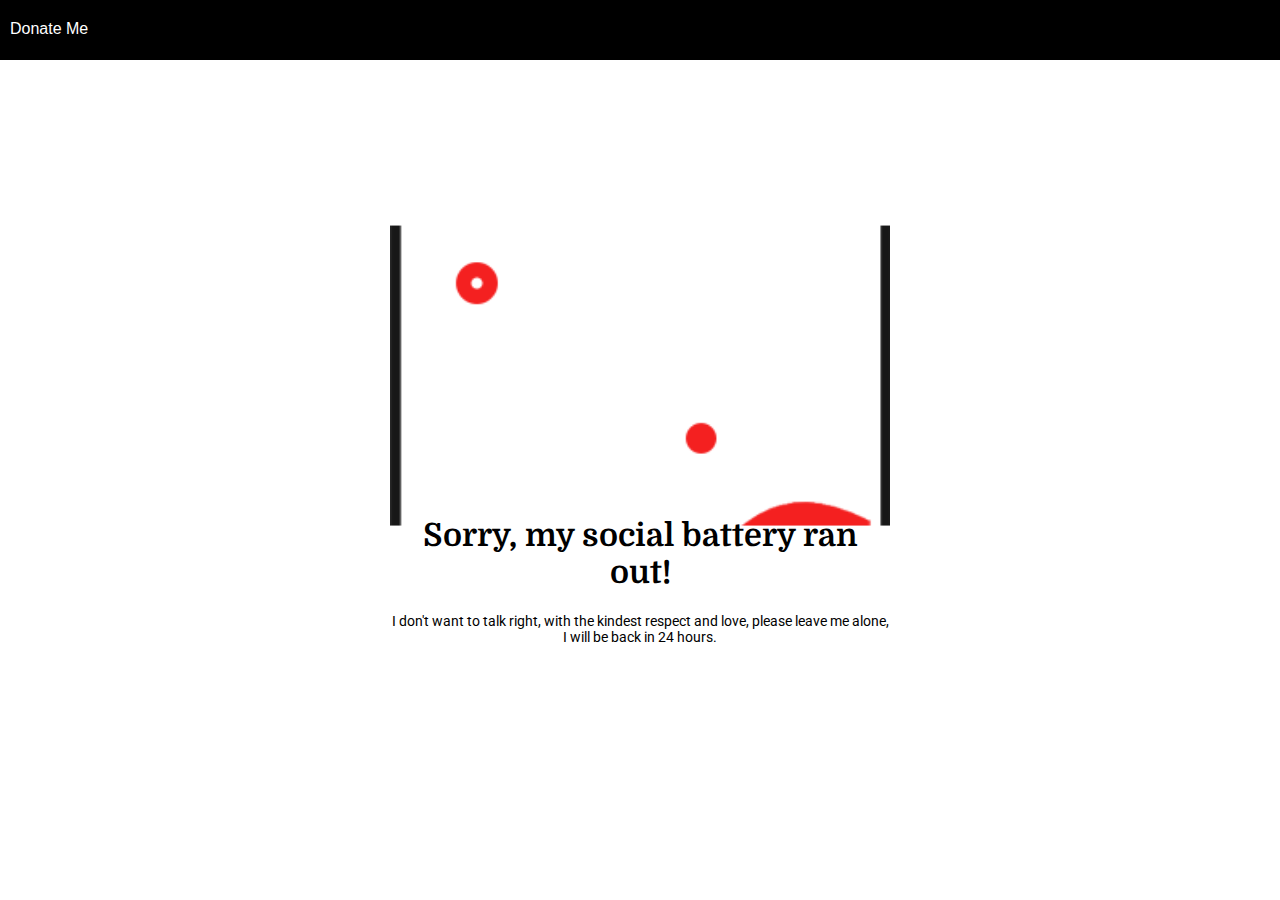
<file: LazyWeb/index.html>
<!DOCTYPE html>
<html>
<head>
	<title>Lazy</title>
	<meta name="viewport" content="width=device-width, initial-scale=1">
	<link rel="stylesheet" type="text/css" href="./index.css">
	<link rel="preconnect" href="https://fonts.gstatic.com">
	<link href="https://fonts.googleapis.com/css2?family=Domine:wght@400;500;700&family=Roboto:wght@100;400&display=swap" rel="stylesheet">
</head>
<body>
<nav class="navigation">
	<img src="./circle.png"/>
	<a href="./donationList.html">Donate Me</a>
</nav>
<div class="mainText">
	<div class="picture"></div>
	<h1>Sorry, my social battery ran out!</h1>
	<p>I don't want to talk right, with the kindest respect and love, please leave me alone, I will be back in 24 hours.</p>
</div>
</body>
</html>
</file>
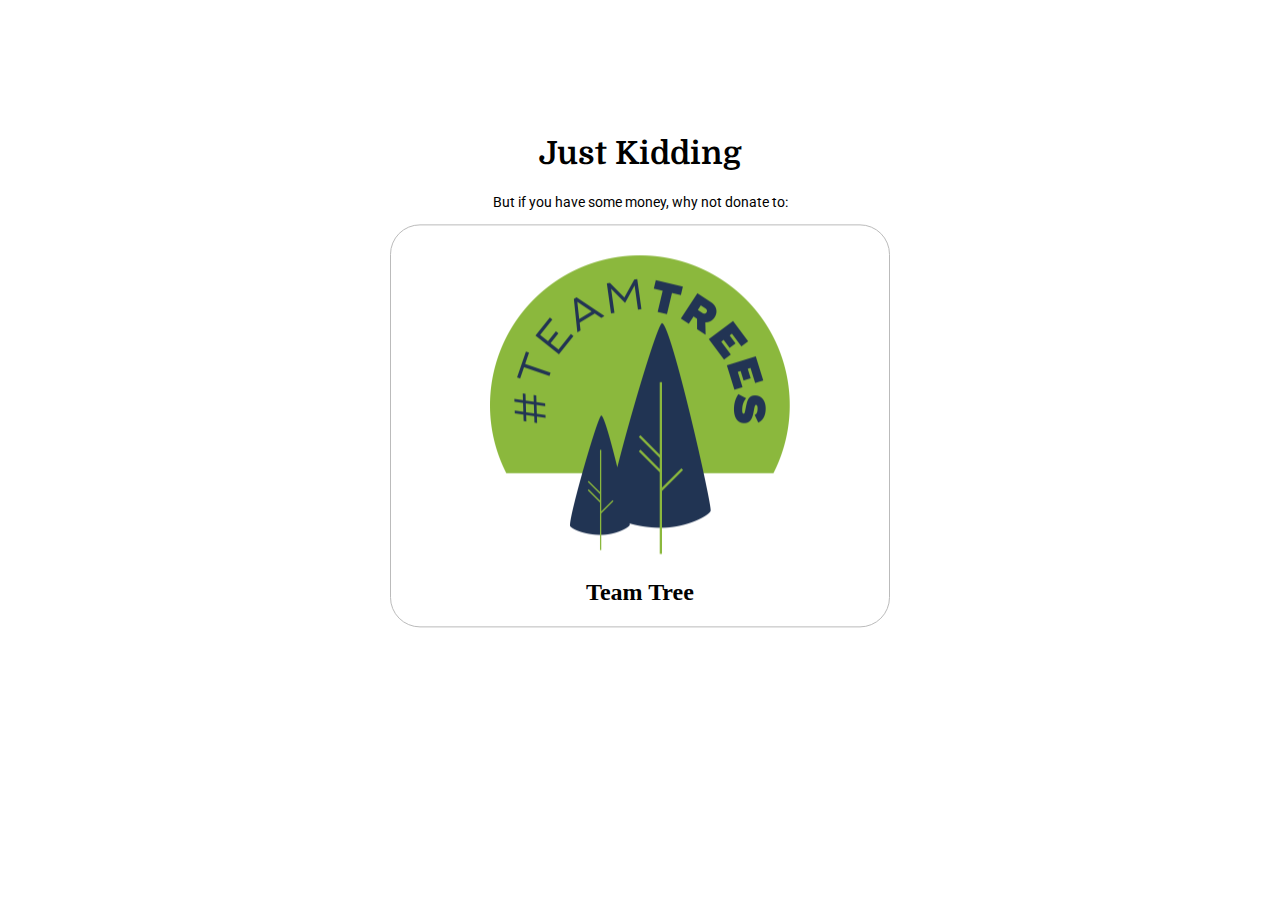
<file: LazyWeb/donationList.html>
<!DOCTYPE html>
<html>
<head>
	<title>LazyWeb</title>
	<link rel="stylesheet" type="text/css" href="./index.css">
	<meta name="viewport" content="width=device-width, initial-scale=1">
	<link rel="stylesheet" type="text/css" href="./index.css">
	<link rel="preconnect" href="https://fonts.gstatic.com">
	<link href="https://fonts.googleapis.com/css2?family=Domine:wght@400;500;700&family=Roboto:wght@100;400&display=swap" rel="stylesheet">
</head>
<body>
<div class="mainText">
	<h1>Just Kidding</h1>
	<p>But if you have some money, why not donate to:</p>
	<div>
		<div class="card">
			<img src="./teamtree.png">
			<h2>Team Tree</h2>
		</div>
	</div>
</div>

</body>
</html>
</file>
<file: LazyWeb/index.css>
body, html{
	height: 100%;
	width: 100%;
	margin: 0px;
}


.picture{
	width: 100%;
	height: 300px;
	position: relative;
	top: 30px;
	background-image: url("./Out Of Battery.png");
	background-size: cover;
	background-position: center;
	z-index: 0px
	
}



.mainText{
	position: relative;
	width: 70%;
	max-width: 500px;
	left: 50%;
	top: 40%;
	text-align: center;
	transform: translate(-50%,-50%);
}



.mainText h1{
	font-family: 'Domine', sans-serif, bold;
	z-index: 10px;
}

.mainText p{
	font-family: 'Roboto', serif;
	font-size: 14px;
}


.navigation{
	width: 40px;
	height: 60px;
}
.navigation a{
	display: none;
	text-decoration: none;
}


.navigation:hover{
	width: 100%;
	height: 60px;
	background-color: black;
}

.navigation:hover a{
	display: block;
	position: absolute;
	left: 10px;
	top: 20px;
	color: white;
	font-family: sans-serif, bold;
}


.card{
	border: #BBB 1px solid;
	border-radius: 30px;
}

.card img{
	width: 70%;
	padding: 30px 10px 0px 10px;
	max-width: 300px;

}


@media only screen and (max-width: 1024px) {
	.navigation{
		width: 100%;
		height: 60px;
		background-color: black;
	}

	.navigation a{
		display: block;
		position: absolute;
		left: 10px;
		top: 20px;
		color: white;
		font-family: sans-serif, bold;
	}	
}
</file>
